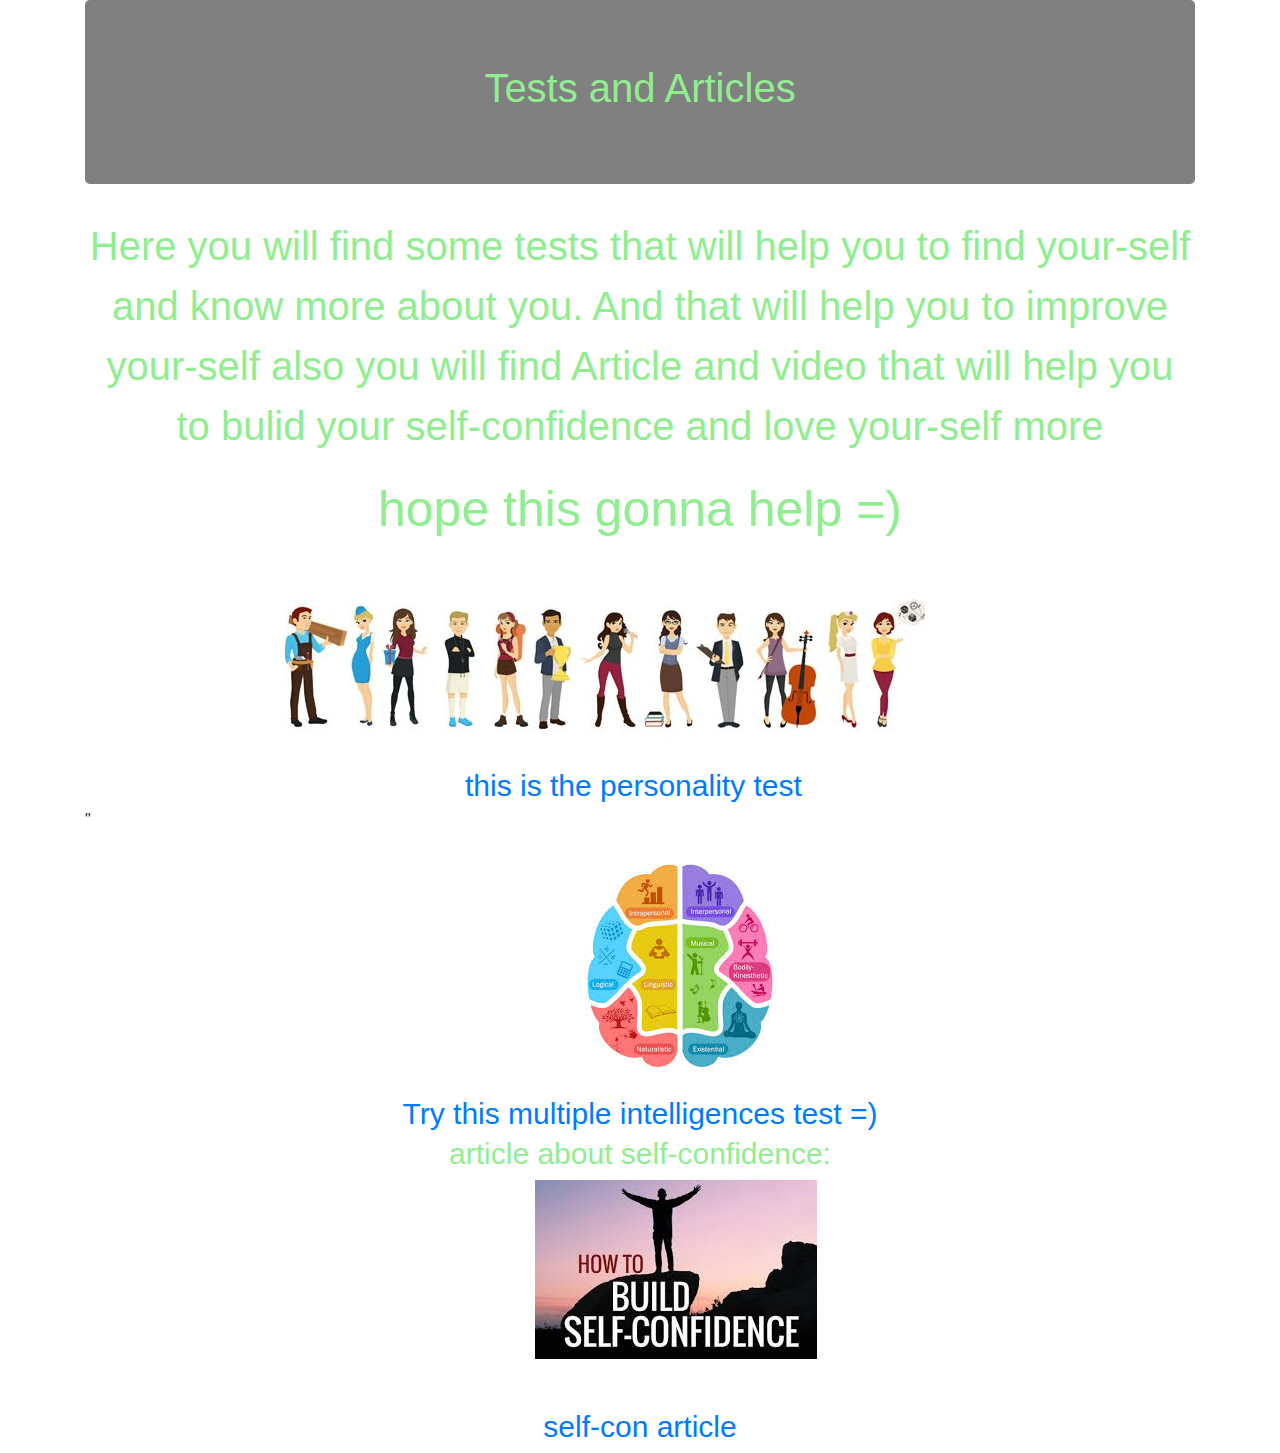
<file: page.html>
<html>
<head>
  <title> tests and articles </title>
  <link rel="stylesheet" href="css/bootstrap.css">
  <link rel= "stylesheet" href="stylesheet.css">
  <script src="js/bootstrap.js"></script>
</head>
  <body>
  <div class="container">
    <div class="jumbotron">
            <h1 class="text-center" id="title"> Tests and Articles </h1>
</div>
<div class="text-center">
  <p id=p1 > Here you will find some tests that will help you to find your-self and know more about you. And that will help you to improve your-self
    also you will find Article and video that will help you to bulid your self-confidence and love your-self more </p>
    <p id=p2> hope this gonna help =) </p>
  </div>
<div class="row"  id="pic">
  <img src="all-avatars-640-200-640x200.jpg">
</div>
<div class="row" class="text-center" id="link1" >
  <div class="col-md-4"></div>
  <div class="col-md-4">
   <a href="https://www.16personalities.com/ar personality test "> this is the personality test </a>
   </div>
   <div class="col-md-4"></div>
</div>"
<div class="row"  id="pic1">
<img src="download.jfif">
</div>
<div class="row" id="link2" >

  <div class="col-md-12 text-center">
<a href="https://personalitymax.com/multiple-intelligences-test/"> Try this multiple intelligences test =) </a>
</div>
</div>

<h2 id="h2" class="text-center"> article about self-confidence: <h2>
<div class="row" id="pic2">
  <img src="images.jfif">
</div>

<div id="link3">
<div class="text-center">
  <a href="https://www.mindtools.com/selfconf.html">self-con article </a>
</div>
</div>
</div>
  </body>
</html>
</file>
<file: stylesheet.css>
#title{
  color:lightgreen;
}

#pic{
  display:block;
  margin-left:200px;
}
#pic1 {
  display:block;
  margin-left:500px;
}
#link1{
  font-size:30px;
}
#link2{
  font-size:30px;
}
#pic2{
  display:block;
  margin-left:450px;
}
#link3{
  font-size: 30;
}
#p1{
  font-size: 40;
color: lightgreen;
}
#p2{
font-size: 50;
color: lightgreen;
}
.jumbotron {
  background-color: gray;
}
#h2{
  color: lightgreen;
  font-size: 30;
}

#link3{
  margin-top: 50px;
}
</file>
